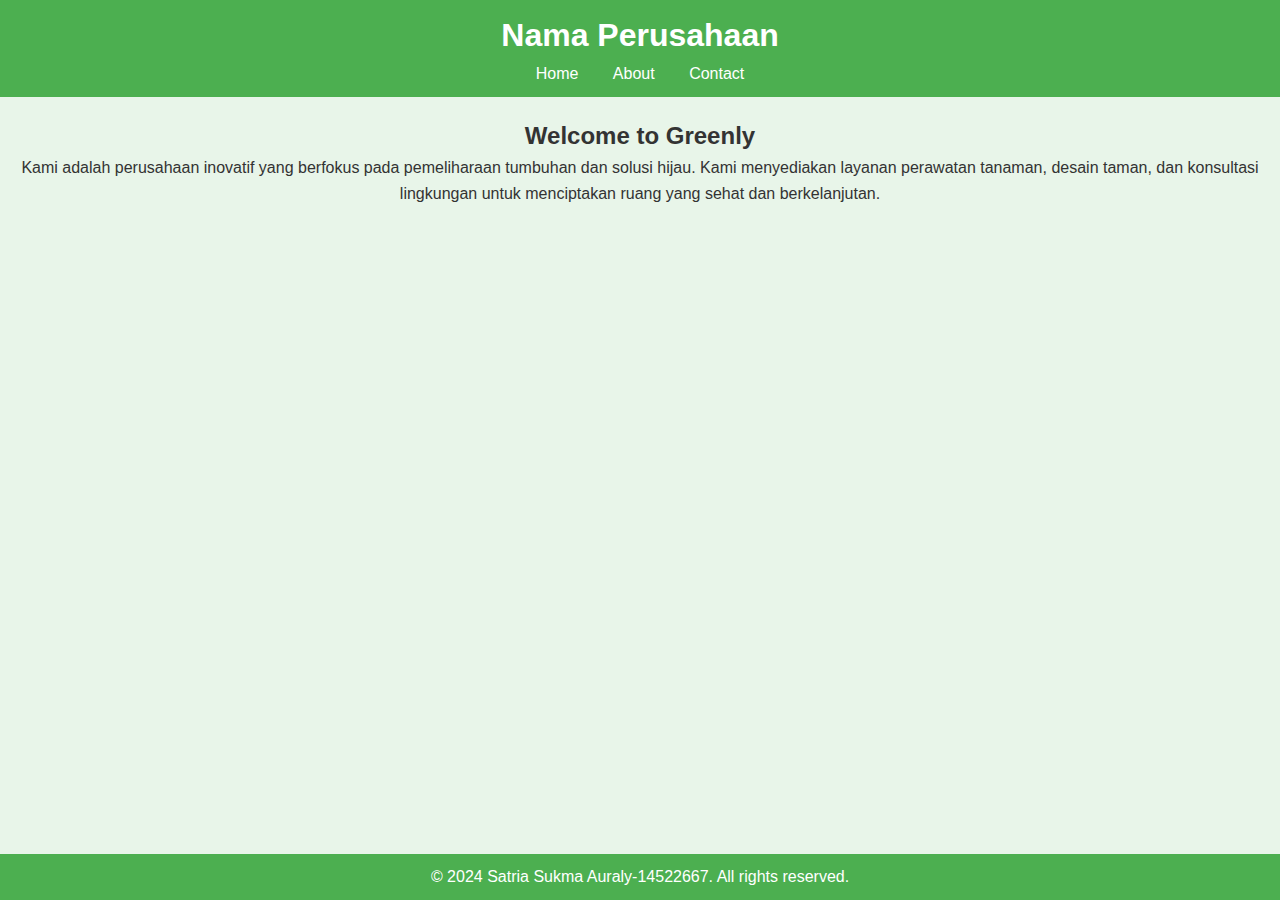
<file: pages/index.html>
<!DOCTYPE html> 
<html lang="en"> 
<head> 
    <meta charset="UTF-8"> 
    <meta name="viewport" content="width=device-width, initial-scale=1.0"> 
    <title>Greenly</title> 
    <link rel="stylesheet" href="../styles/style.css"> 
</head> 
<body> 
    <header> 
        <h1>Nama Perusahaan</h1> 
        <nav> 
            <ul> 
                <li><a href="./index.html">Home</a></li> 
                <li><a href="./about.html">About</a></li> 
                <li><a href="./contact.html">Contact</a></li> 
            </ul> 
        </nav> 
    </header> 
    <main> 
        <h2>Welcome to Greenly</h2> 
        <p>Kami adalah perusahaan inovatif yang berfokus pada pemeliharaan tumbuhan dan solusi hijau. Kami menyediakan layanan perawatan tanaman, desain taman, dan konsultasi lingkungan untuk menciptakan ruang yang sehat dan berkelanjutan.</p> 
    </main> 
    <footer> 
        <p>© 2024 Satria Sukma Auraly-14522667. All rights reserved.</p>
    </footer> 
</body> 
</html>
</file>
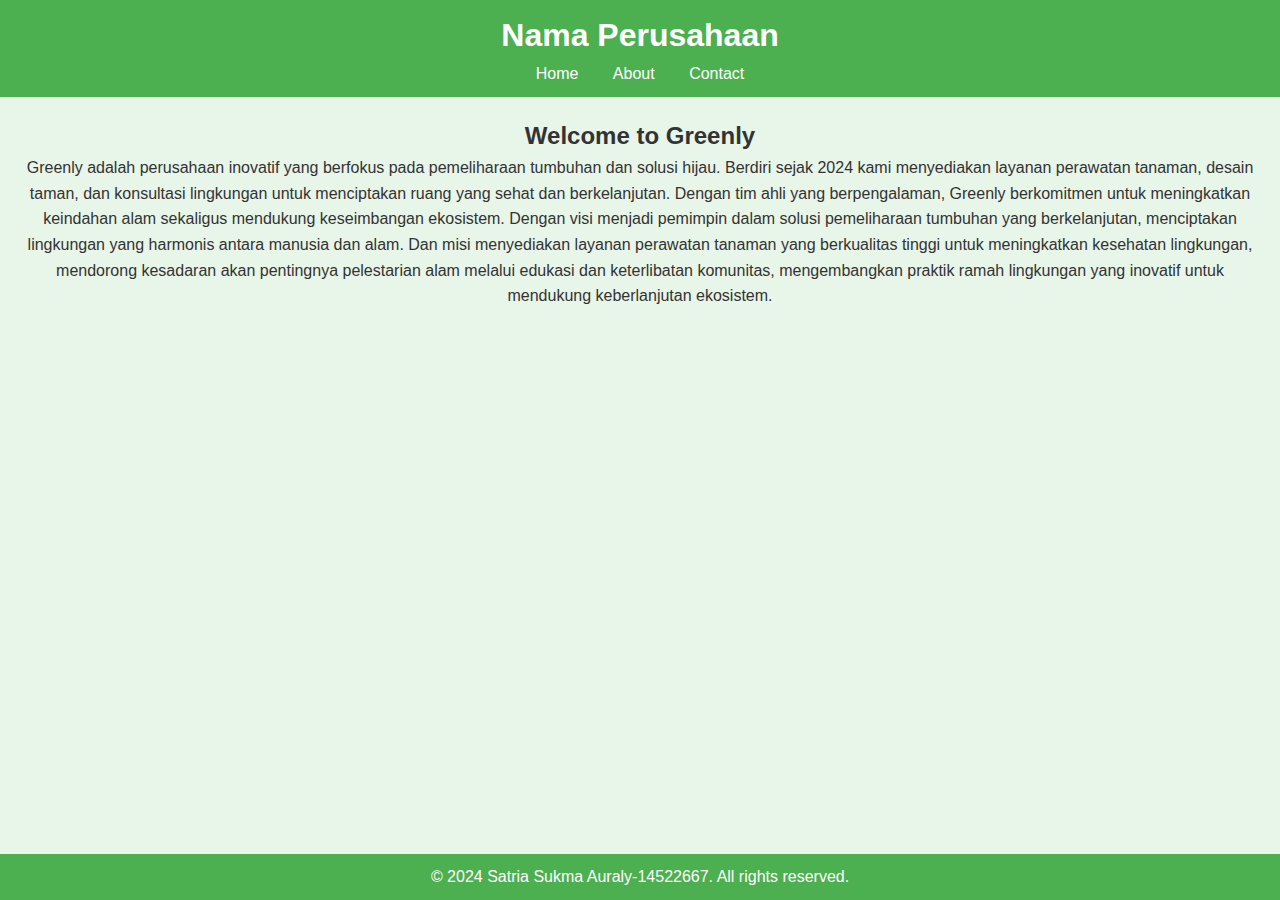
<file: pages/about.html>
<!DOCTYPE html> 
<html lang="en"> 
<head> 
    <meta charset="UTF-8"> 
    <meta name="viewport" content="width=device-width, initial-scale=1.0"> 
    <title>Greenly</title> 
    <link rel="stylesheet" href="../styles/style.css"> 
</head> 
<body> 
    <header> 
        <h1>Nama Perusahaan</h1> 
        <nav> 
            <ul> 
                <li><a href="./index.html">Home</a></li> 
                <li><a href="./about.html">About</a></li> 
                <li><a href="./contact.html">Contact</a></li> 
            </ul> 
        </nav> 
    </header> 
    <main> 
        <h2>Welcome to Greenly</h2> 
        <p>Greenly adalah perusahaan inovatif yang berfokus pada pemeliharaan tumbuhan dan solusi hijau. Berdiri sejak 2024 kami menyediakan layanan perawatan tanaman, desain taman, dan konsultasi lingkungan untuk menciptakan ruang yang sehat dan berkelanjutan. Dengan tim ahli yang berpengalaman, Greenly berkomitmen untuk meningkatkan keindahan alam sekaligus mendukung keseimbangan ekosistem. Dengan visi menjadi pemimpin dalam solusi pemeliharaan tumbuhan yang berkelanjutan, menciptakan lingkungan yang harmonis antara manusia dan alam. Dan misi menyediakan layanan perawatan tanaman yang berkualitas tinggi untuk meningkatkan kesehatan lingkungan, mendorong kesadaran akan pentingnya pelestarian alam melalui edukasi dan keterlibatan komunitas, mengembangkan praktik ramah lingkungan yang inovatif untuk mendukung keberlanjutan ekosistem.</p> 
    </main> 
    <footer> 
        <p>© 2024 Satria Sukma Auraly-14522667. All rights reserved.</p>
    </footer> 
</body> 
</html>
</file>
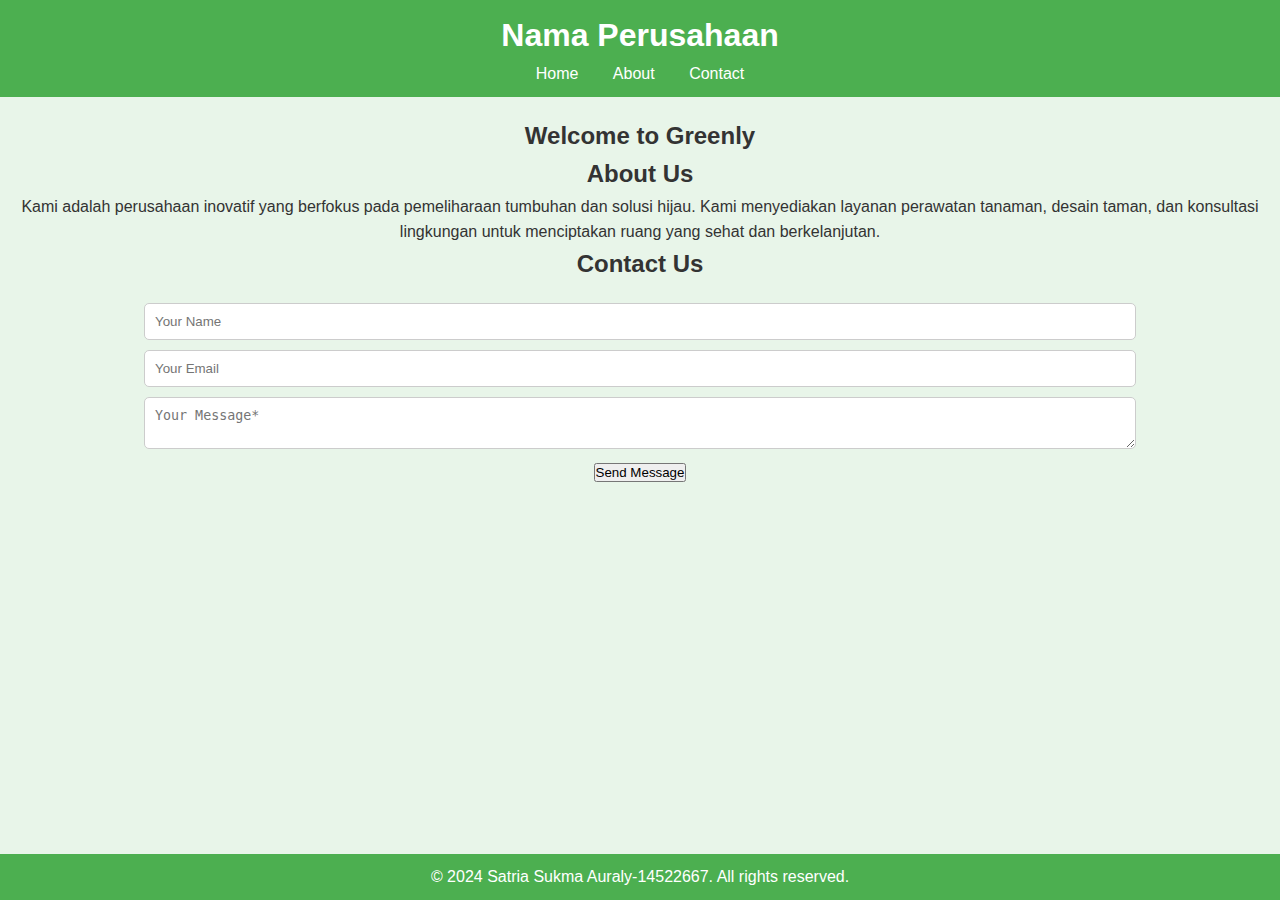
<file: pages/contact.html>
<!DOCTYPE html> 
<html lang="en"> 
<head> 
    <meta charset="UTF-8"> 
    <meta name="viewport" content="width=device-width, initial-scale=1.0"> 
    <title>Greenly</title> 
    <link rel="stylesheet" href="../styles/style.css"> 
</head> 
<body> 
    <header> 
        <h1>Nama Perusahaan</h1> 
        <nav> 
            <ul> 
                <li><a href="./index.html">Home</a></li> 
                <li><a href="./about.html">About</a></li> 
                <li><a href="./contact.html">Contact</a></li> 
            </ul> 
        </nav> 
    </header> 
    <main> 
        <h2>Welcome to Greenly</h2> 
            <h2>About Us</h2> 
            <p>Kami adalah perusahaan inovatif yang berfokus pada pemeliharaan tumbuhan dan solusi hijau. Kami menyediakan layanan perawatan tanaman, desain taman, dan konsultasi lingkungan untuk menciptakan ruang yang sehat dan berkelanjutan.</p> 
        <h2>Contact Us</h2> 
        <form> 
            <input type="text" name="name" placeholder="Your Name"> 
            <input type="email" name="email" placeholder="Your Email"> 
            <textarea name="message" placeholder="Your Message*"></textarea> 
            <button type="submit">Send Message</button> 
        </form> 
    </main> 
    <footer>
        <p>© 2024 Satria Sukma Auraly-14522667. All rights reserved.</p>
    </footer> 
</body> 
</html>
</file>
<file: styles/style.css>
/* Reset CSS */
* {
    margin: 0; 
    padding: 0; 
    box-sizing: border-box; 
} 

body { 
    font-family: Arial, sans-serif; 
    line-height: 1.6; 
    background-color: #e8f5e9;
    color: #333; 
} 

/* Header  */
header { 
    background-color: #4caf50;
    color: white; 
    padding: 10px 0; 
    text-align: center; 
} 

nav ul { 
    list-style-type: none; 
} 

nav ul li { 
    display: inline; 
    margin: 15px;
} 

nav ul li a { 
    color: white; 
    text-decoration: none; 
} 

/* Footer  */
footer { 
    background-color: #4caf50;
    color: white; 
    text-align: center; 
    padding: 10px 0; 
    position: fixed; 
    width: 100%; 
    bottom: 0;
}

/* Main */
main { 
    padding: 20px; 
    text-align: center;
} 

form { 
    margin-top: 20px; 
} 

form input, form textarea { 
    display: block; 
    width: 80%; 
    margin: 10px auto; 
    padding: 10px; 
    border: 1px solid #ccc; 
    border-radius: 5px; 
}

/* Responsif */
@media (max-width: 768px) {
    nav ul li {
        display: block;
        margin: 5px 0;
    }

    form input, form textarea {
        width: 90%;
    }
}
</file>
